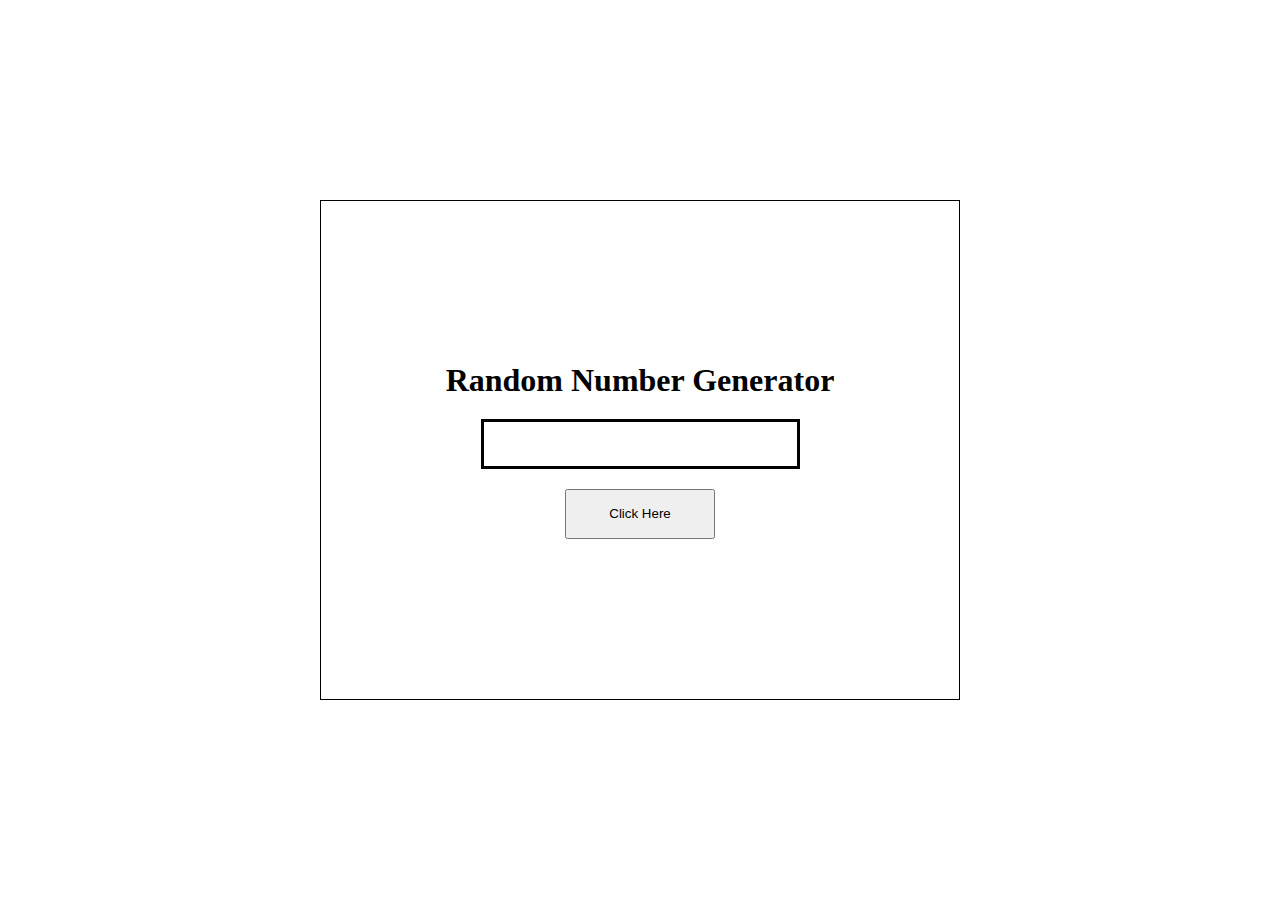
<file: Day 14/index.html>
<!DOCTYPE html>
<html lang="en">
<head>
    <meta charset="UTF-8">
    <meta name="viewport" content="width=device-width, initial-scale=1.0">
    <title>Document</title>
    <style>
        * {
            margin: 0;
            padding: 0;
            box-sizing: border-box;
        } 

        body {
            width: 100%;
            height: 100vh;
            display: flex;
            justify-content: center;
            align-items: center;
        }

        .box {
            border: 1px solid black;
            width: 50%;
            height: 500px;
            display: flex;
            flex-direction: column;
            justify-content: center;
            align-items: center;
        }

        .box h1 {
            margin-bottom: 20px;
        }

        .box #input {
            border: 3px solid black;
            margin-bottom: 20px;
            width: 50%;
            height: 50px;
            display: flex;
            justify-content: center;
            align-items: center;
        }
        
        .box #btn {
            width: 150px;
            height: 50px;
        }
    </style>
</head>
<body>
    <div class="box">
        <h1>Random Number Generator</h1>
        <div id="input"></div>
        <button id="btn" onclick="generateNumber()">Click Here</button>
    </div>
</body>
<script src="Random_generator.js"></script>
</html>
</file>
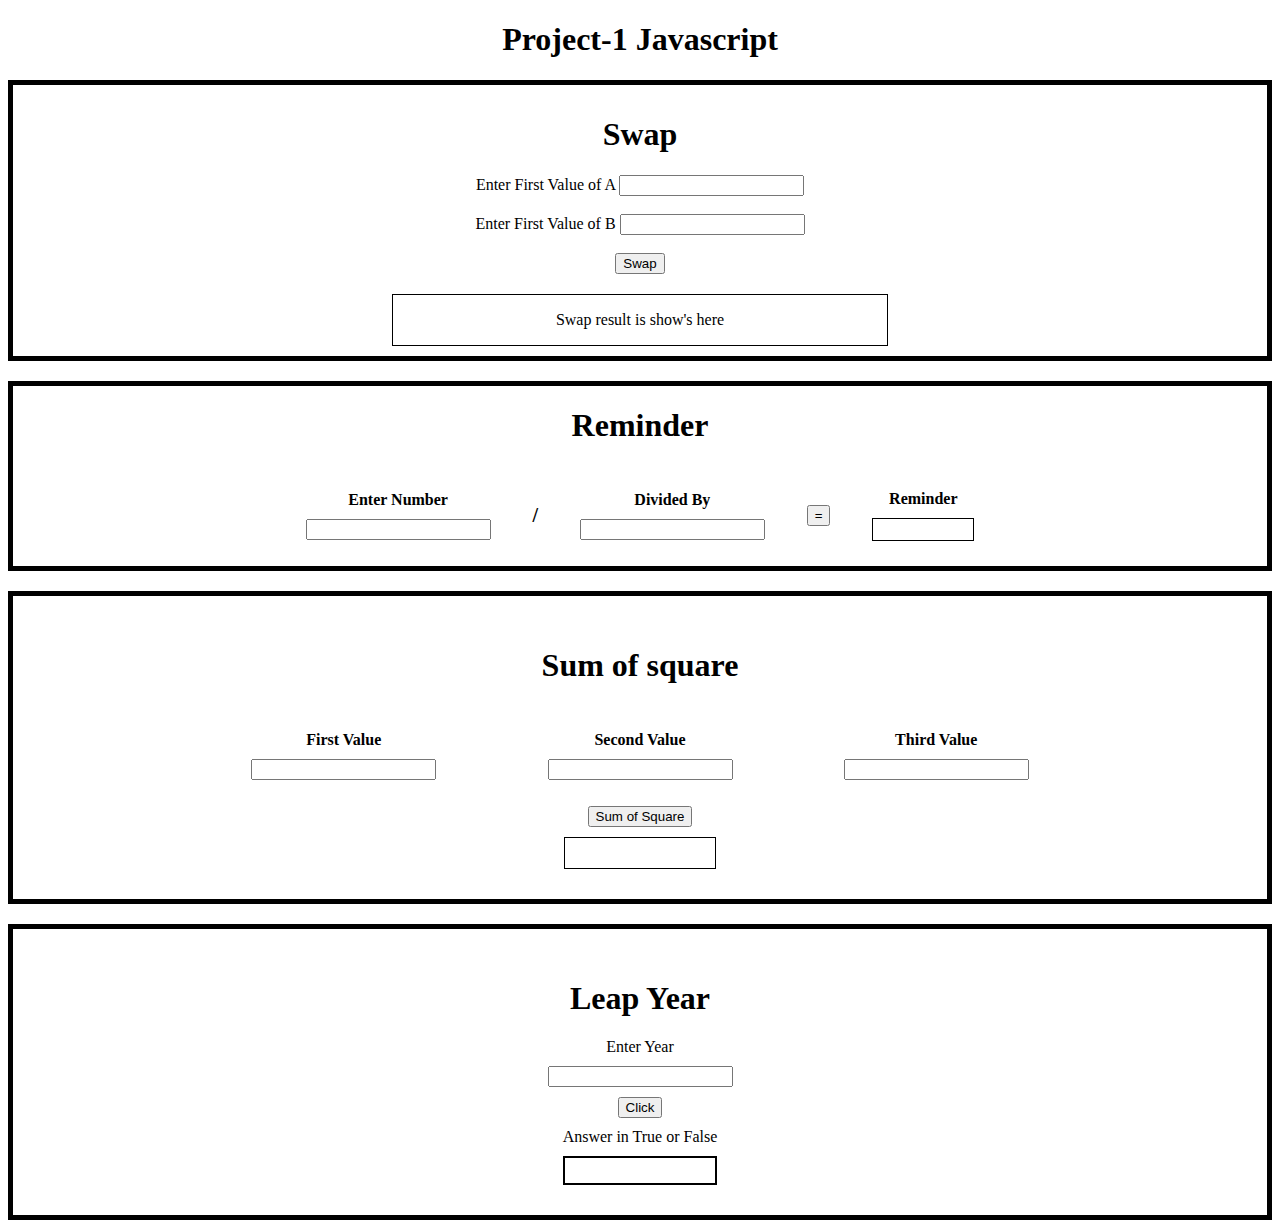
<file: Day 4 Project/index.html>
<!DOCTYPE html>
<html lang="en">

<head>
    <meta charset="UTF-8">
    <meta name="viewport" content="width=device-width, initial-scale=1.0">
    <title>Swap</title>
</head>

<body>
    <center>
        <h1>Project-1 Javascript</h1>
    </center>
    <div style="border: 5px solid black; padding: 10px; display: flex; flex-direction: column; align-items: center; justify-content: center;"
        class="swap">
        <h1>Swap</h1>
        <div>
            <label for="">Enter First Value of A</label>
            <input type="number" id="data1">
        </div>
        <br>
        <div>
            <label for="">Enter First Value of B</label>
            <input type="number" id="data2">
        </div>
        <br>
        <button onclick="swap()">Swap</button>
        <div style="border: 1px solid black; width: 40%; height: 50px; margin-top: 20px; display: flex; justify-content: center; align-items: center;"
            id="swapped">Swap result is show's here</div>
    </div>

    <div class="div"
        style="border: 5px solid black; margin-top: 20px; display: flex; flex-direction: column; justify-content: center; align-items: center;">
        <h1>Reminder</h1>
        <div style="display: flex; width: 60%; height: 100px; justify-content: space-evenly; align-items: center;">
            <div style="display: flex; flex-direction: column; justify-content: center; align-items: center;">
                <label style="margin-bottom: 10px;" for=""><b>Enter Number</b></label>
                <input type="number" id="reminder1">
            </div>
            <span style="font-size: 20px; font-weight: bold;">/</span>
            <div style="display: flex; flex-direction: column; justify-content: center; align-items: center;">
                <label style="margin-bottom: 10px;" for=""><b>Divided By</b></label>
                <input type="number" id="reminder2">
            </div>
            <button onclick="reminder()">=</button>
            <div style="display: flex; flex-direction: column; justify-content: center; align-items: center;">
                <label style="margin-bottom: 10px;" for=""><b>Reminder</b></label>
                <div style="border: 1px solid black; width: 100px; height: 21px; display: flex; justify-content: center; align-items: center;"
                    id="reminderans"></div>
            </div>
        </div>
    </div>

    <div style="border: 5px solid black; margin-top: 20px; display: flex; flex-direction: column; align-items: center; padding: 30px;">
        <h1>Sum of square</h1>
        <div style="display: flex; justify-content: space-evenly; align-items: center; height: 100px; width: 1000px;">
            <div style="display: flex; flex-direction: column; justify-content: center; align-items: center;">
                <label for="" style="font-weight: bold; margin-bottom: 10px;">First Value</label>
                <input type="number" id="square1">
            </div>
            <div style="display: flex; flex-direction: column; justify-content: center; align-items: center;">
                <label for="" style="font-weight: bold; margin-bottom: 10px;">Second Value</label>
                <input type="number" id="square2">
            </div>
            <div style="display: flex; flex-direction: column; justify-content: center; align-items: center;">
                <label for="" style="font-weight: bold; margin-bottom: 10px;">Third Value</label>
                <input type="number" id="square3">
            </div>
        </div>
        <button onclick="square()">Sum of Square</button>
        <div style="border: 1px solid black; width: 150px; height: 30px; display: flex; flex-direction: column; justify-content: center; align-items: center; margin-top: 10px;" id="square_sum"></div>
    </div>

    <div style="border: 5px solid black; margin-top: 20px; display: flex; flex-direction: column; justify-content: center; align-items: center; padding: 30px;">
        <h1>Leap Year</h1>
        <label style="margin-bottom: 10px;" for="">Enter Year</label>
        <input style="margin-bottom: 10px;" type="number" id="leap">
        <button style="margin-bottom: 10px;" onclick="leap()">Click</button>
        <label style="margin-bottom: 10px;" for="">Answer in True or False</label>
        <div style="border: 2px solid black; width: 150px; height: 25px; display: flex; justify-content: center; align-items: center;" id="leapans"></div>
    </div>
</body>
<script src="script.js"></script>
</html>
</file>
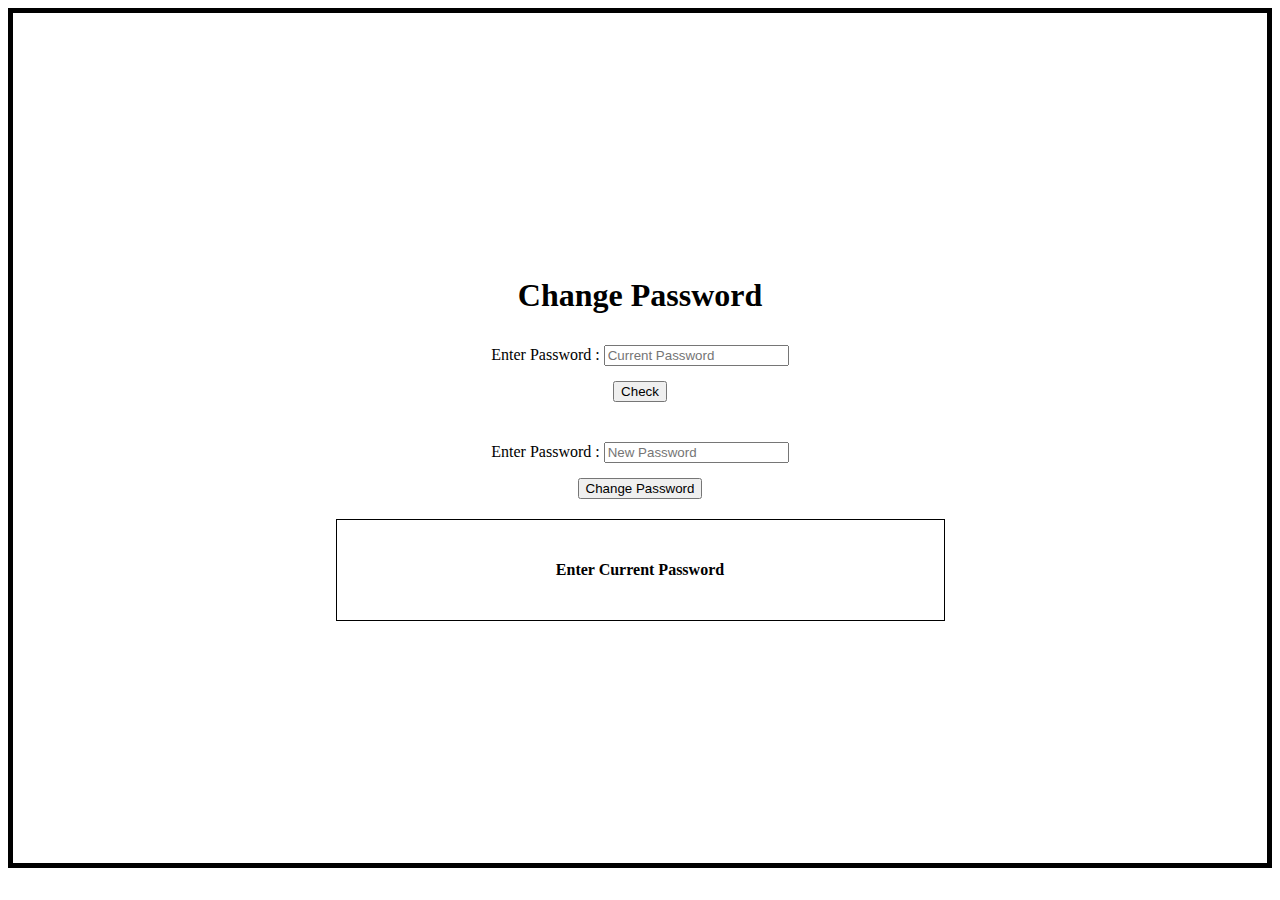
<file: Day 5/index.html>
<!DOCTYPE html>
<html lang="en">
<head>
    <meta charset="UTF-8">
    <meta name="viewport" content="width=device-width, initial-scale=1.0">
    <title>Document</title>
    <link rel="stylesheet" href="style.css">
</head>
<body>
    <div class="main">
        <h1>Change Password</h1>
        <div class="currentpass">
            <label for="">Enter Password : </label>
            <input type="password" placeholder="Current Password" id="currentpass">
        </div>
        <button onclick="currentpassword()">Check</button>
        <div class="newpass">
            <label for="">Enter Password : </label>
            <input type="password" placeholder="New Password" id="newpass">
        </div>
        <button onclick="changepassword()">Change Password</button>

        <div class="main2">
            <p id="errormessage">Enter Current Password</p>
        </div>    
    </div>
</body>
<script src="leap_year.js"></script>
<script src="vote.js"></script>
<script src="temperature.js"></script>
<script src="Maximum.js"></script>
<script src="Even_odd.js"></script>
<script src="simple_interest.js"></script>
<script src="password.js"></script>
<script src="vowel.js"></script>
<script src="eligible.js"></script>
<script src="divisible_by_3_and_5.js"></script>
</html>
</file>
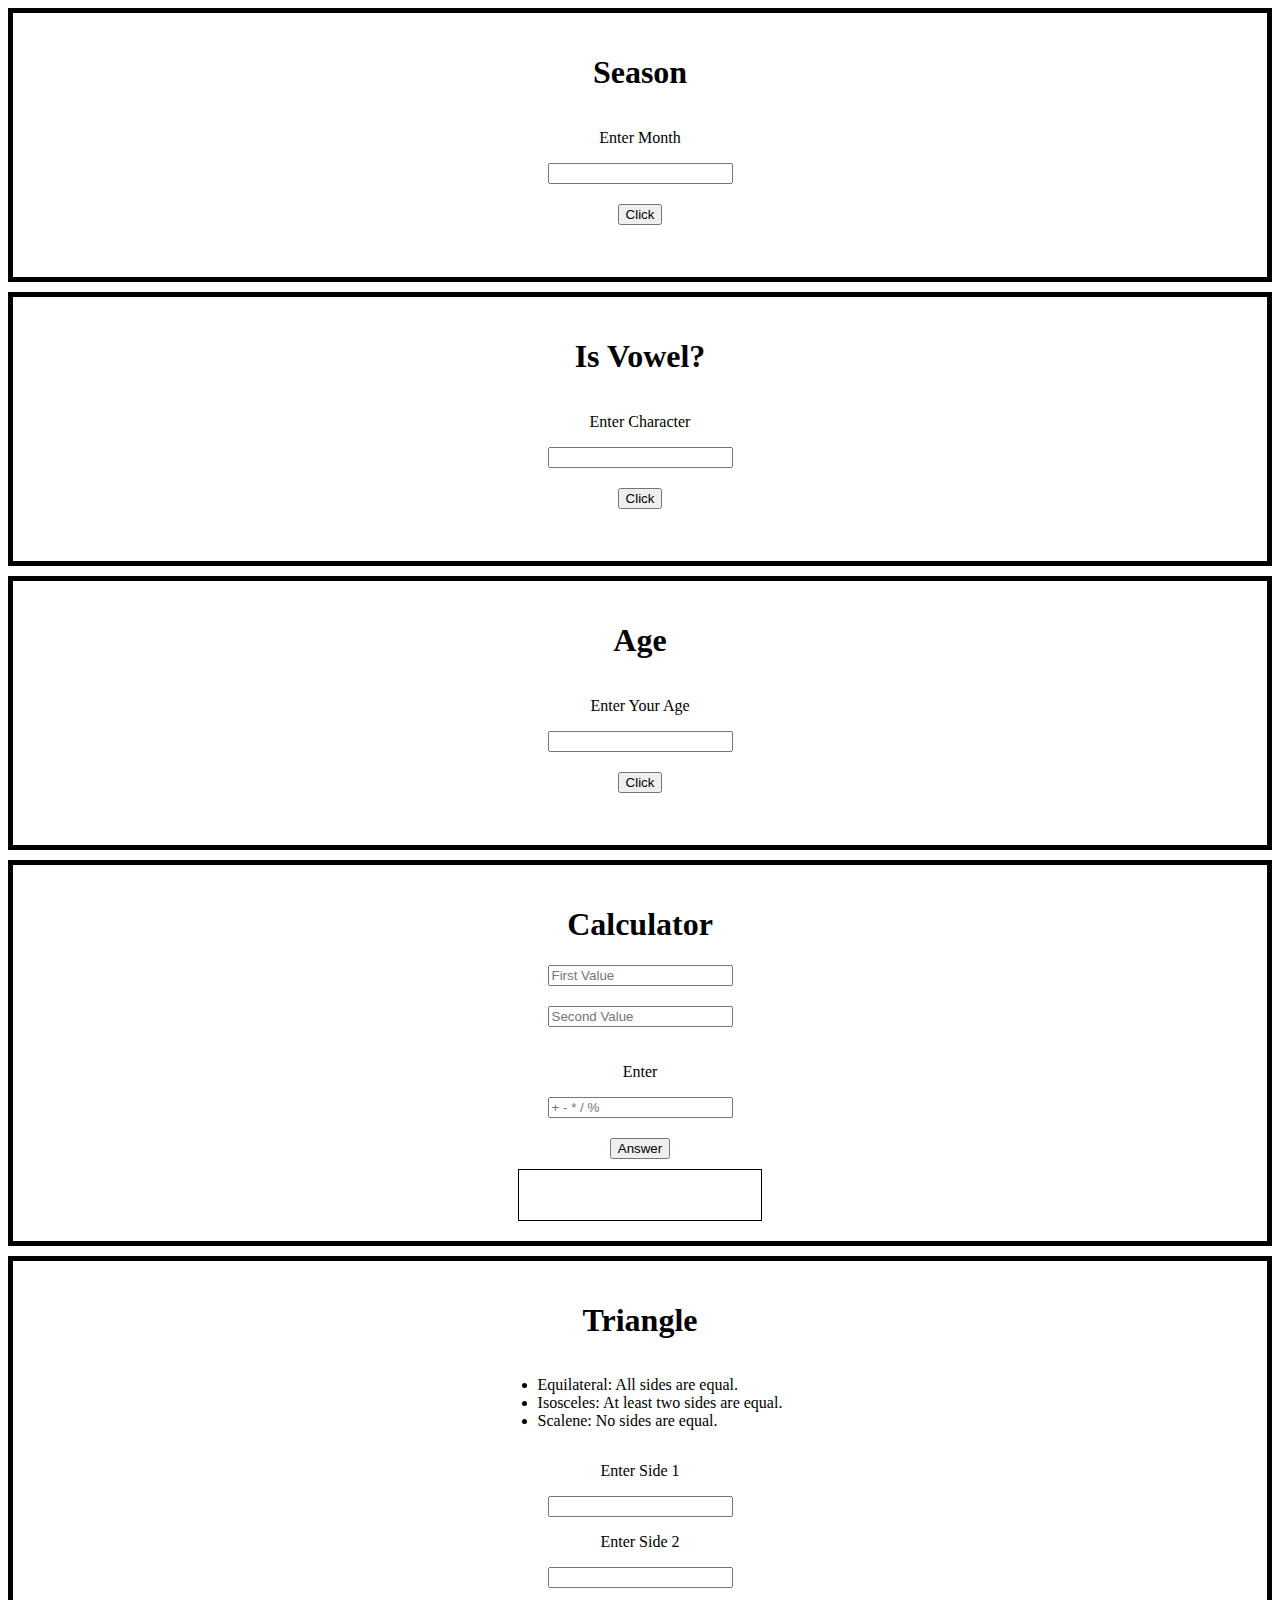
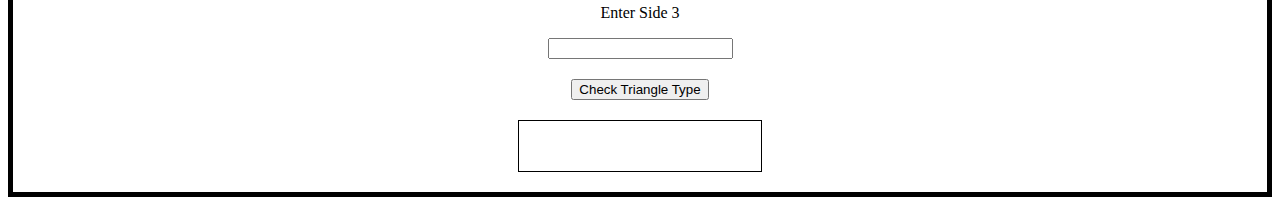
<file: Day 6/index.html>
<!DOCTYPE html>
<html lang="en">
<head>
    <meta charset="UTF-8">
    <meta name="viewport" content="width=device-width, initial-scale=1.0">
    <title>Document</title>
    <link rel="stylesheet" href="style.css">
</head>
<body>
    <div class="main1">
        <h1>Season</h1>
        <p>Enter Month</p>
        <input type="text" id="month">
        <button onclick="month()">Click</button>
        <p id="message"></p>
    </div>

    <div class="main2">
        <h1>Is Vowel?</h1>
        <p>Enter Character</p>
        <input type="text" id="vowel">
        <button onclick="vowel()">Click</button>
        <p id="vowelmsg"></p>
    </div>

    <div class="main3">
        <h1>Age</h1>
        <p>Enter Your Age</p>
        <input type="text" id="age">
        <button onclick="age()">Click</button>
        <p id="agemsg"></p>
    </div>

    <div class="main4">
        <h1>Calculator</h1>
        <input type="text" id="first" placeholder="First Value">
        <input type="text" id="second" placeholder="Second Value">
        <p>Enter</p>
        <input type="text" id="maths" placeholder="+ - * / %">
        <button onclick="calculator()">Answer</button>
        <div class="ans">
            <p id="ansmsg"></p>
        </div>
    </div>
    
    <div class="main5">
        <h1>Triangle</h1>
        <ul>
            <li>Equilateral: All sides are equal.</li>
            <li>Isosceles: At least two sides are equal.</li>
            <li>Scalene: No sides are equal.</li>
        </ul>
        <p>Enter Side 1</p>
        <input type="text" id="side1">
        <p>Enter Side 2</p>
        <input type="text" id="side2">
        <p>Enter Side 3</p>
        <input type="text" id="side3">
        <button onclick="triangle()">Check Triangle Type</button>
        <div class="tri">
            <p id="anstriangle"></p>
        </div>
    </div>
</body>
<script src="script.js"></script>
</html>
</file>
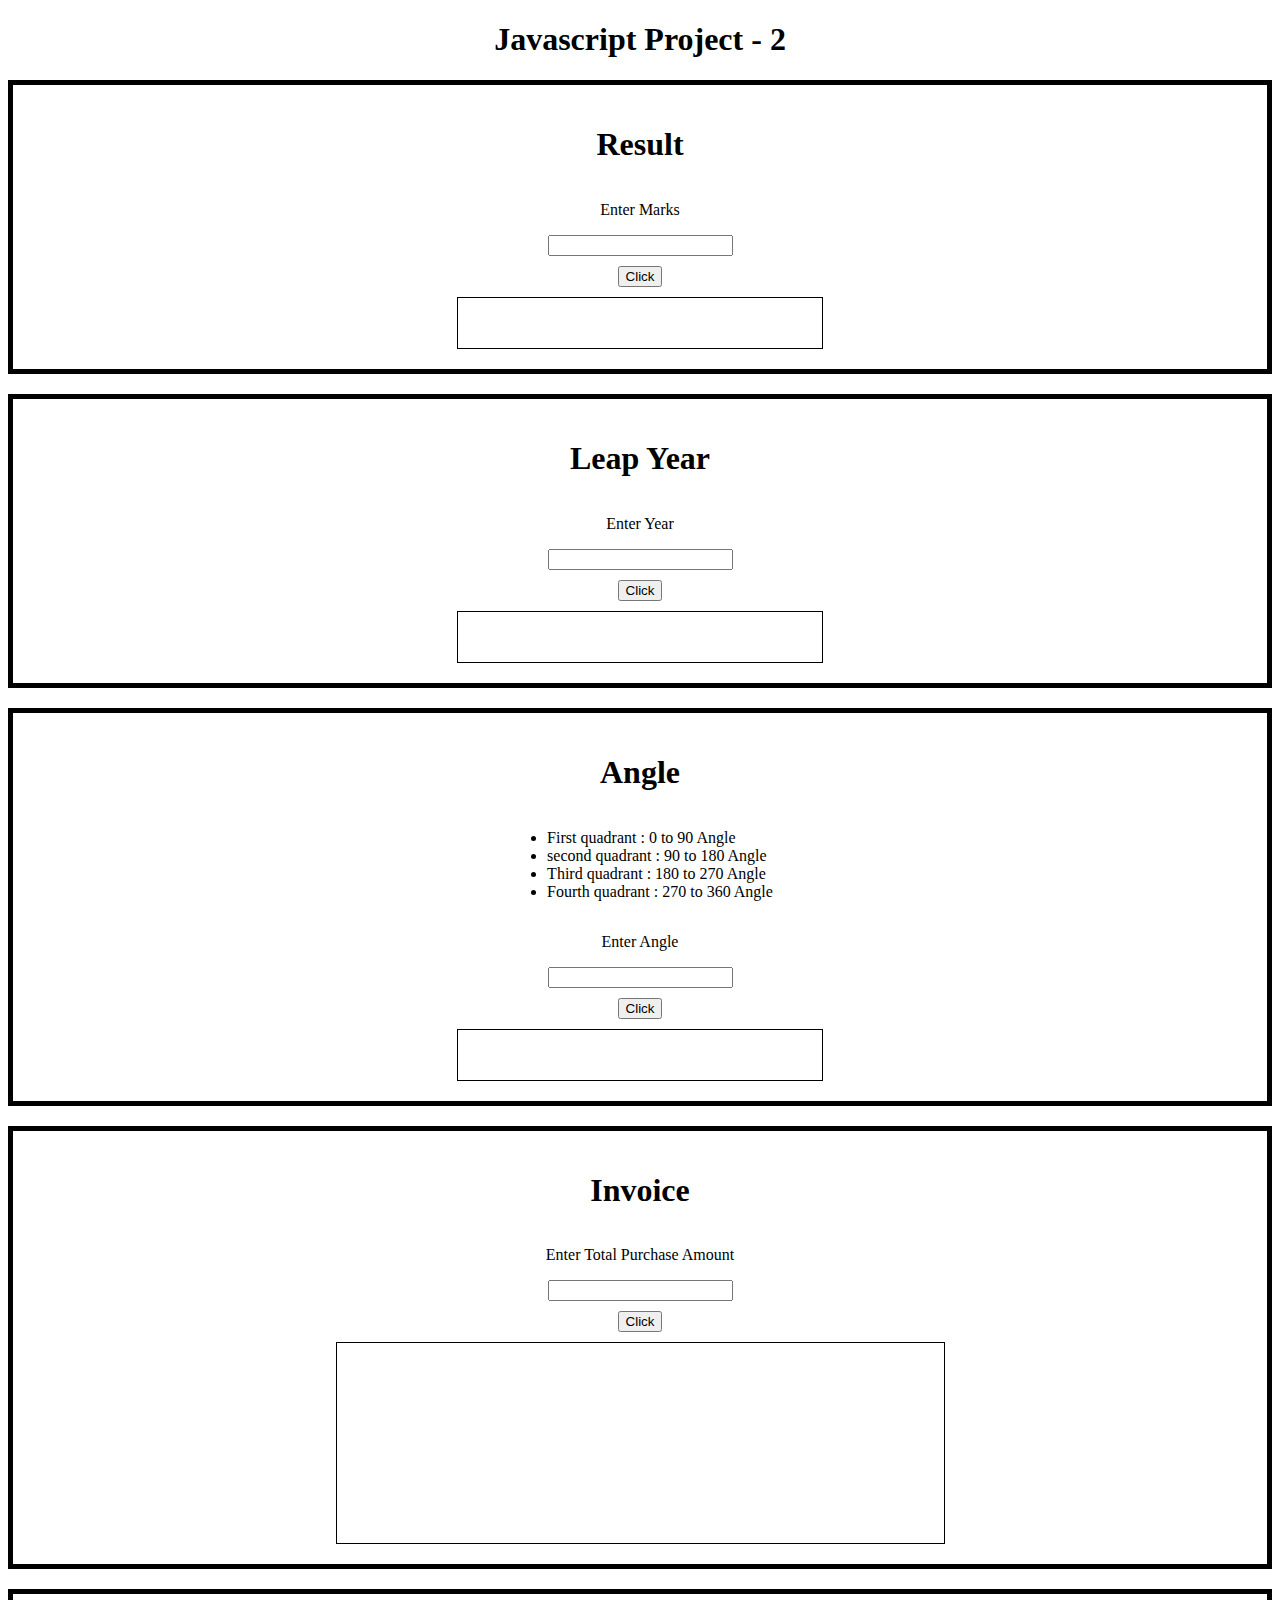
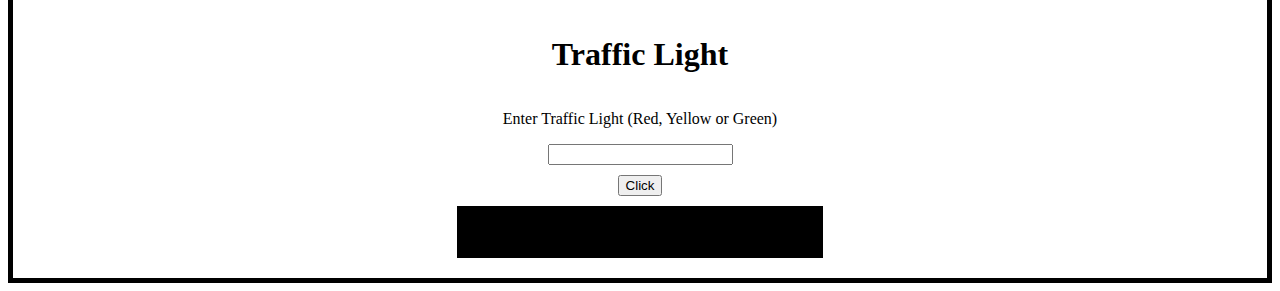
<file: Day 7 Project/index.html>
<!DOCTYPE html>
<html lang="en">
<head>
    <meta charset="UTF-8">
    <meta name="viewport" content="width=device-width, initial-scale=1.0">
    <title>Document</title>
    <link rel="stylesheet" href="style.css">
</head>
<body>
    <center><h1>Javascript Project - 2</h1></center>
    <div class="main1">
        <h1>Result</h1>
        <p>Enter Marks</p>
        <input type="text" id="result">
        <button onclick="result()">Click</button>
        <div class="resultans">
            <p id="resultans"></p>
        </div>
    </div>

    <div class="main2">
        <h1>Leap Year</h1>
        <p>Enter Year</p>
        <input type="text" id="leap">
        <button onclick="leap()">Click</button>
        <div class="leapyear">
            <p id="leapans"></p>
        </div>
    </div>

    <div class="main3">
        <h1>Angle</h1>
        <ul>
            <li>First quadrant : 0 to 90 Angle</li>
            <li>second quadrant : 90 to 180 Angle</li>
            <li>Third quadrant : 180 to 270 Angle</li>
            <li>Fourth quadrant : 270 to 360 Angle</li>
        </ul>
        <p>Enter Angle</p>
        <input type="text" id="angle">
        <button onclick="angle()">Click</button>
        <div class="angle">
            <p id="angleans"></p>
        </div>
    </div>

    <div class="main4">
        <h1>Invoice</h1>
        <p>Enter Total Purchase Amount</p>
        <input type="text" id="amount">
        <button onclick="amount()">Click</button>
        <div class="amount">
            <p id="erroramount"></p>
            <ul>
                <p id="original"></p>
                <p id="discount"></p>
                <p id="final"></p>
            </ul>
        </div>
    </div>

    <div class="main5">
        <h1>Traffic Light</h1>
        <p>Enter Traffic Light (Red, Yellow or Green)</p>
        <input type="text" id="traffic">
        <button onclick="traffic()">Click</button>
        <div class="traffic">
            <p id="trafficans"></p>
        </div>
    </div>
</body>
<script src="script.js"></script>
</html>
</file>
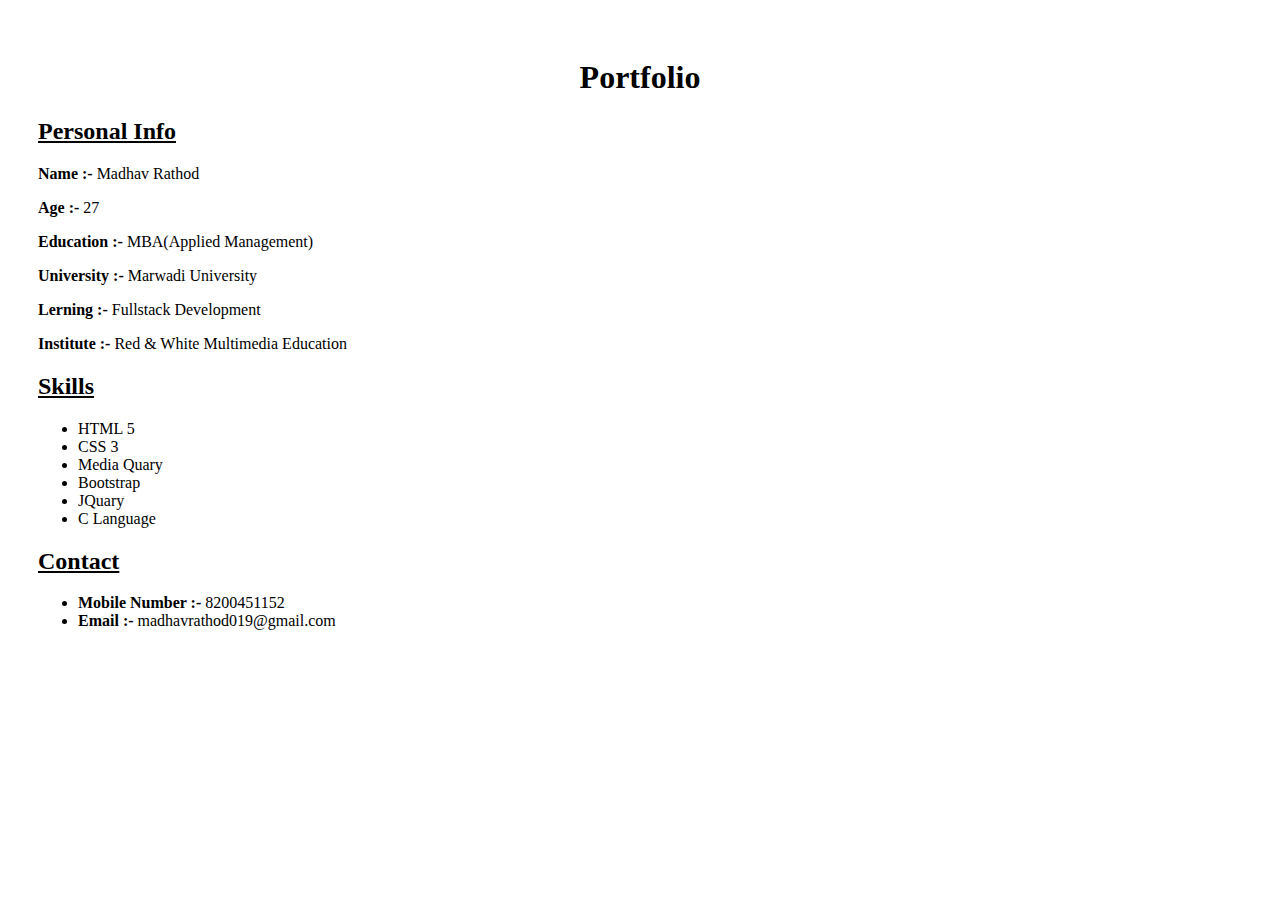
<file: Day 1/Portfolio.html>
<!DOCTYPE html>
<html lang="en">
<head>
    <meta charset="UTF-8">
    <meta name="viewport" content="width=device-width, initial-scale=1.0">
    <title>Document</title>
</head>
<body style="padding: 30px;">
    <div id="data"></div>
</body>
<script>
    document.getElementById("data").innerHTML = `<center><h1 style=>Portfolio</h1></center>
    <h2><u>Personal Info</u></h2>
    <p><b>Name :-</b> Madhav Rathod</p>
    <p><b>Age :-</b> 27</p>
    <p><b>Education :-</b> MBA(Applied Management)</p>
    <p><b>University :-</b> Marwadi University</p>
    <p><b>Lerning :-</b> Fullstack Development</p>
    <p><b>Institute :-</b> Red & White Multimedia Education</p>
    
    <h2><u>Skills</u></h2>
    <ul>
        <li>HTML 5</li>
        <li>CSS 3</li>
        <li>Media Quary</li>
        <li>Bootstrap</li>
        <li>JQuary</li>
        <li>C Language</li>
    </ul>

    <h2><u>Contact</u></h2>
    <ul>
        <li><b>Mobile Number :-</b> 8200451152</li>
        <li><b>Email :-</b> madhavrathod019@gmail.com</li>
    </ul>`
</script>
</html>
</file>
<file: Day 5/style.css>
.main {
    border: 5px solid black;
    height: 90vh;
    padding: 20px;
    display: flex;
    flex-direction: column;
    justify-content: center;
    align-items: center;
}

input {
    margin-bottom: 15px;
    margin-top: 10px;
}

.main2 {
    border: 1px solid black;
    width: 50%;
    height: 100px;
    display: flex;
    justify-content: center;
    align-items: center;
    margin-top: 20px;
}

#errormessage {
    font-weight: bold;
}

.newpass {
    margin-top: 30px;
}
</file>
<file: Day 6/style.css>
.main1 {
    border: 5px solid black;
    padding: 20px;
    display: flex;
    flex-direction: column;
    justify-content: center;
    align-items: center;
}

.main1 input {
    margin-bottom: 20px;
}

.main2 {
    border: 5px solid black;
    padding: 20px;
    display: flex;
    flex-direction: column;
    justify-content: center;
    align-items: center;
    margin-top: 10px;
}

.main2 input {
    margin-bottom: 20px;
}

.main3 {
    border: 5px solid black;
    padding: 20px;
    margin-top: 10px;
    display: flex;
    flex-direction: column;
    justify-content: center;
    align-items: center;
}

.main3 input {
    margin-bottom: 20px;
}

.main4 {
    border: 5px solid black;
    padding: 20px;
    margin-top: 10px;
    display: flex;
    flex-direction: column;
    justify-content: center;
    align-items: center;
}

.main4 input {
    margin-bottom: 20px;
}

.main4 .ans {
    border: 1px solid black;
    width: 20%;
    height: 50px;
    display: flex;
    justify-content: center;
    align-items: center;
    margin-top: 10px;
}

.main5 {
    border: 5px solid black;
    padding: 20px;
    margin-top: 10px;
    display: flex;
    flex-direction: column;
    justify-content: center;
    align-items: center;
}

.main5 button {
    margin-top: 20px;
}

.tri {
    border: 1px solid black;
    width: 20%;
    height: 50px;
    margin-top: 20px;
    display: flex;
    justify-content: center;
    align-items: center;
}
</file>
<file: Day 7 Project/style.css>
.main1 {
    border: 5px solid black;
    padding: 20px;
    display: flex;
    flex-direction: column;
    justify-content: center;
    align-items: center;
}

.main1 input {
    margin-bottom: 10px;
}

.main1 .resultans {
    border: 1px solid black;
    width: 30%;
    height: 50px;
    margin-top: 10px;
    display: flex;
    justify-content: center;
    align-items: center;
}

.main2 {
    border: 5px solid black;
    padding: 20px;
    display: flex;
    flex-direction: column;
    justify-content: center;
    align-items: center;
    margin-top: 20px;
}

.main2 input {
    margin-bottom: 10px;
}

.main2 .leapyear {
    border: 1px solid black;
    width: 30%;
    height: 50px;
    margin-top: 10px;
    display: flex;
    justify-content: center;
    align-items: center;
}

.main3 {
    border: 5px solid black;
    padding: 20px;
    display: flex;
    flex-direction: column;
    justify-content: center;
    align-items: center;
    margin-top: 20px;
}

.main3 input {
    margin-bottom: 10px;
}

.main3 .angle {
    border: 1px solid black;
    width: 30%;
    height: 50px;
    margin-top: 10px;
    display: flex;
    justify-content: center;
    align-items: center;
}

.main4 {
    border: 5px solid black;
    padding: 20px;
    display: flex;
    flex-direction: column;
    justify-content: center;
    align-items: center;
    margin-top: 20px;
}

.main4 input {
    margin-bottom: 10px;
}

.main4 .amount {
    border: 1px solid black;
    width: 50%;
    height: 200px;
    margin-top: 10px;
    display: flex;
    flex-direction: column;
    justify-content: center;
    align-items: center;
}

.main4 .amount p {
    margin: 0;
    padding: 0;
}

.main4 .amount #erroramount {
    text-align: center;
    /* display: none; */
}

.main4 .amount #original {
    margin-top: 10px;
}

.main5 {
    border: 5px solid black;
    padding: 20px;
    display: flex;
    flex-direction: column;
    justify-content: center;
    align-items: center;
    margin-top: 20px;
}

.main5 .traffic {
    border: 1px solid black;
    width: 30%;
    height: 50px;
    margin-top: 10px;
    display: flex;
    flex-direction: column;
    justify-content: center;
    align-items: center;
    background-color: black;
}

.main5 input {
    margin-bottom: 10px;
}
</file>
